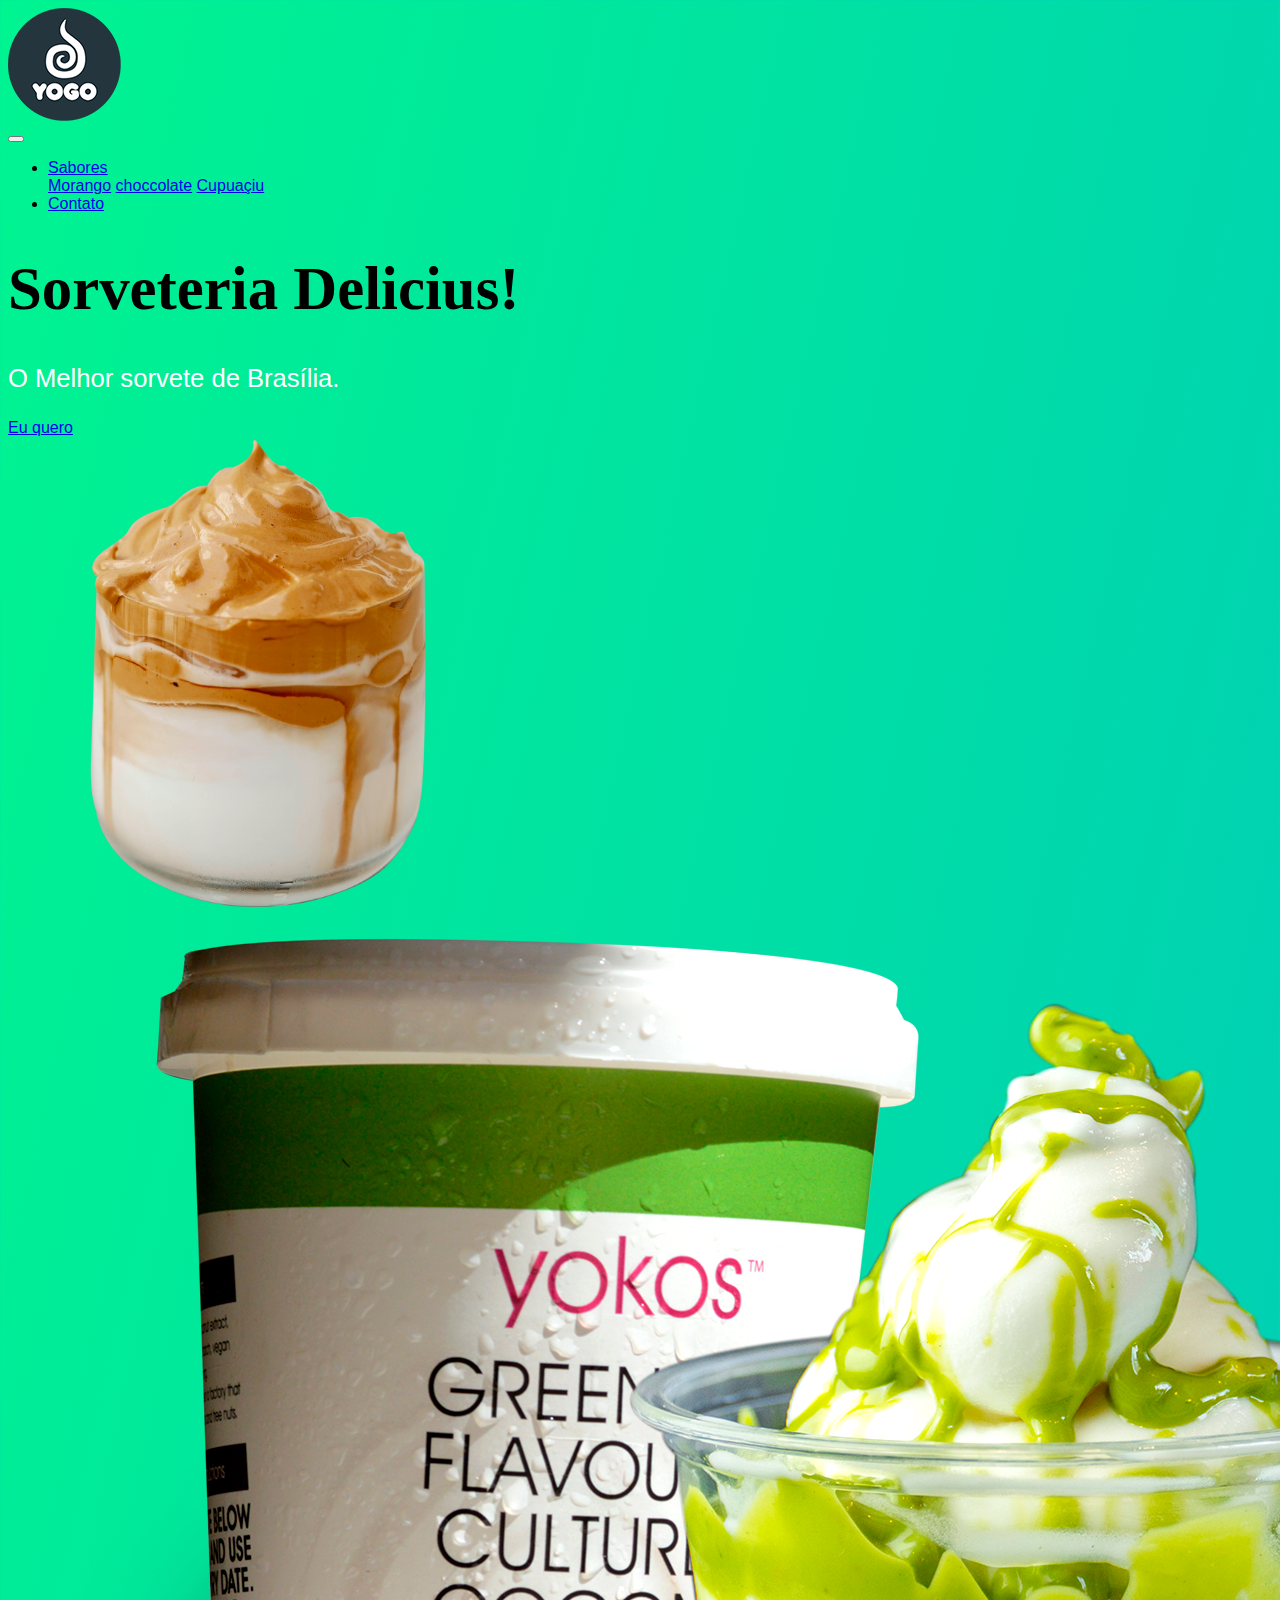
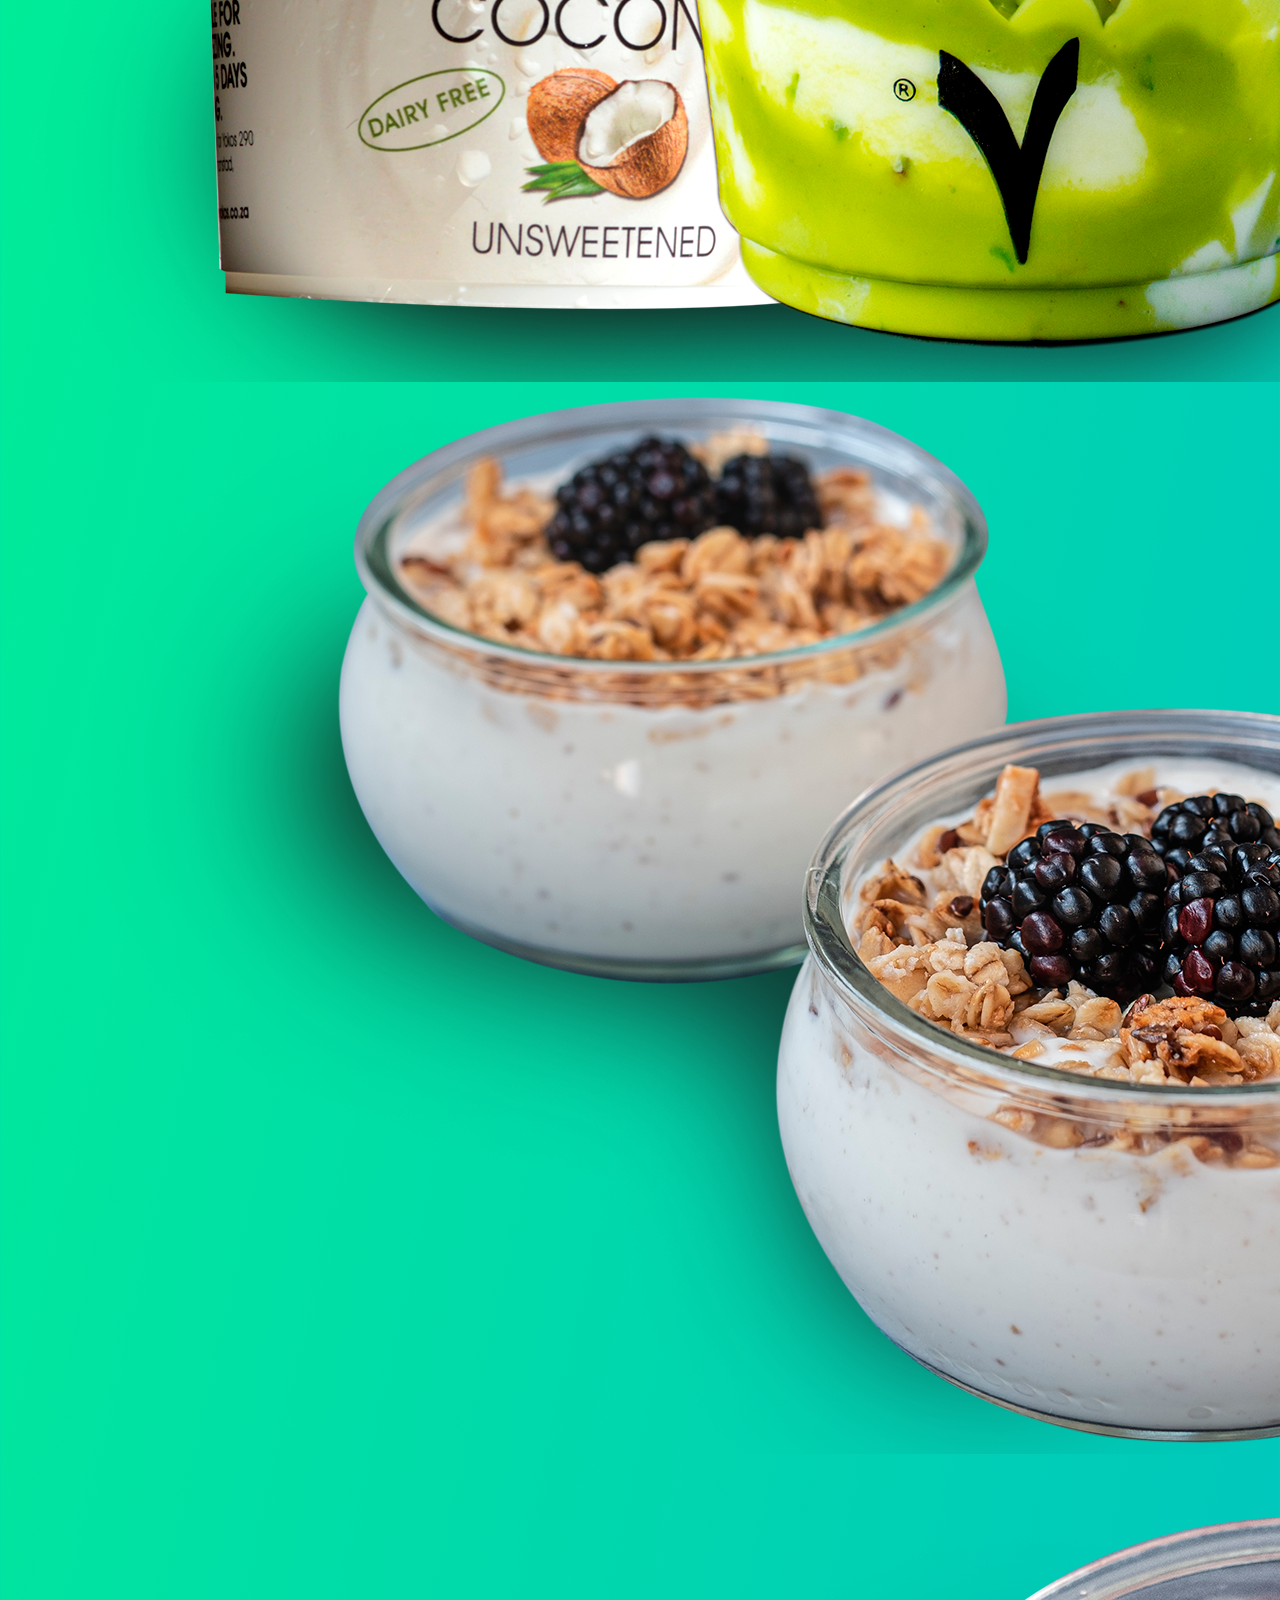
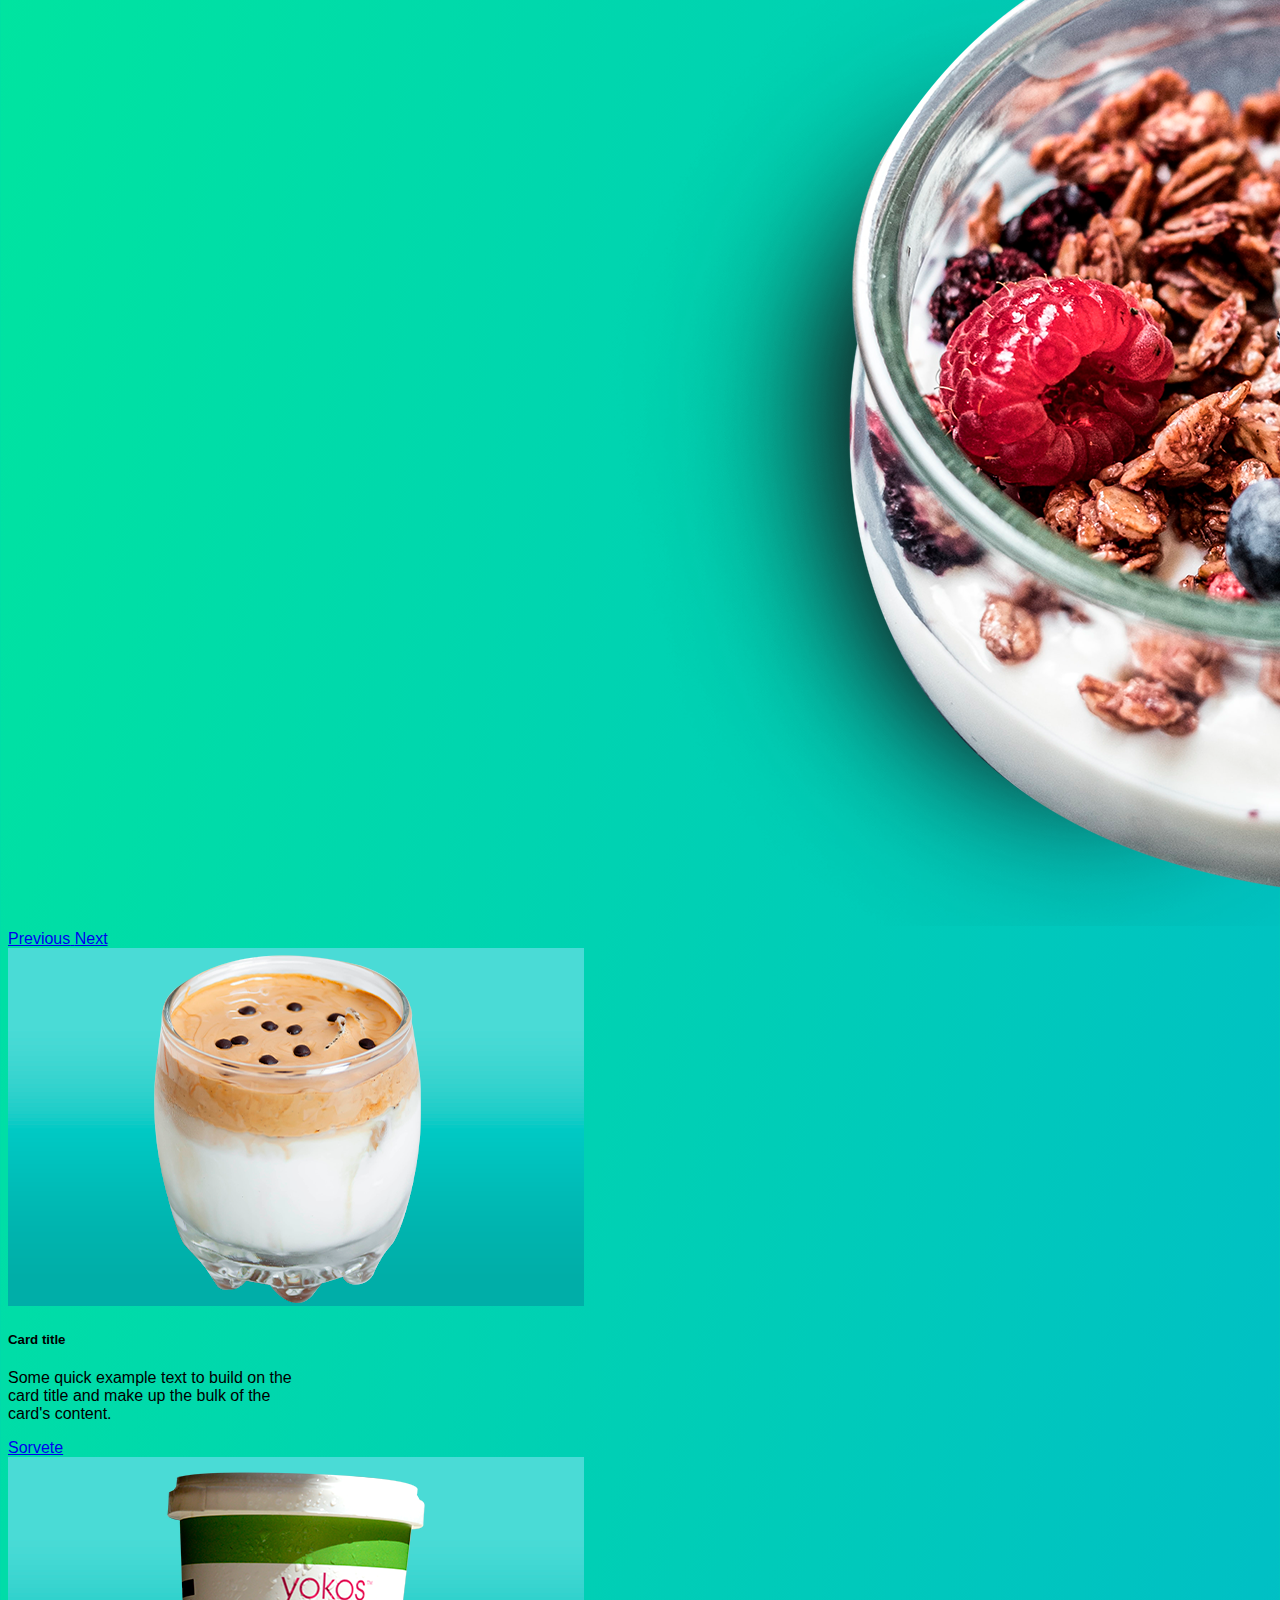
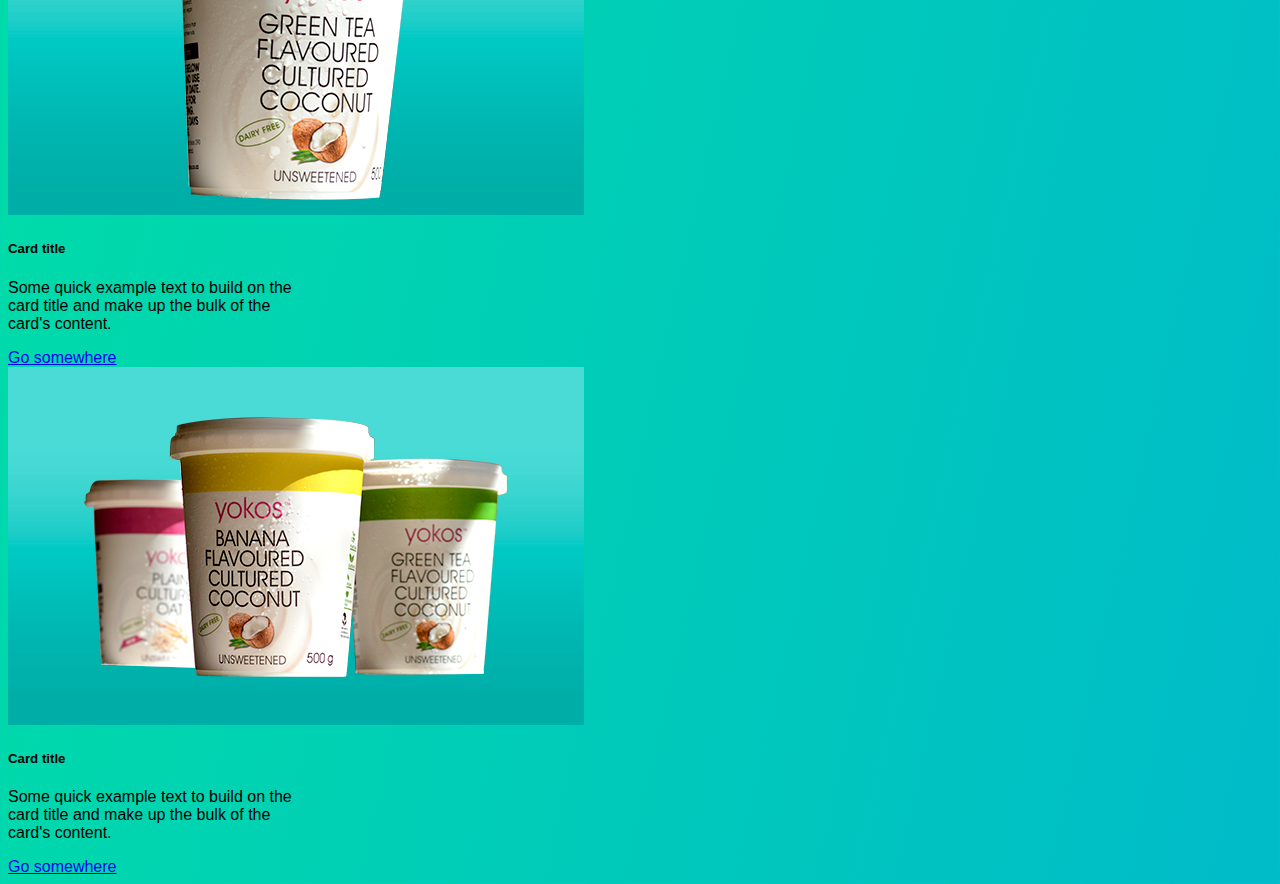
<file: index.html>
<!DOCTYPE html>
<html lang="pt-br">
<head>
    <meta charset="UTF-8">
    <meta http-equiv="X-UA-Compatible" content="IE=edge">
    <meta name="viewport" content="width=device-width, initial-scale=1.0, shrink-to-fit=no">
    <title>Document</title>
    <!-- Este é meu Bootstrap CSS-->
    <link rel="stylesheet" href="https://cdn.jsdelivr.net/npm/bootstrap@4.5.3/dist/css/bootstrap.min.css" integrity="sha384-TX8t27EcRE3e/ihU7zmQxVncDAy5uIKz4rEkgIXeMed4M0jlfIDPvg6uqKI2xXr2" crossorigin="anonymous">
    <link rel="shortcut icon" href="images/iogo.svg" type="images iogo">
    <link rel="stylesheet" href="style.css">
</head>

<body>
  
    <div class="container">

      <!--Menu do site-->

  <nav class="navbar navbar-expand-lg navbar-dark">
    <nav class="navbar navbar-dark">
     
        <a class="navbar-brand" href="#">
          <img src="images/iogo.png" alt="yogo sorveteria">
        </a>
     
    </nav>
    <button class="navbar-toggler" type="button" data-bs-toggle="collapse" data-target="#navbarNavDropdown" aria-controls="navbarNavDropdown" aria-expanded="false" aria-label="Toggle navigation">
      <span class="navbar-toggler-icon"></span>
    </button>
    <div class="collapse navbar-collapse" id="navbarNavDropdown">
      <ul class="navbar-nav ml-auto">
        
        <!--Botão dropdown-->

          <li class="nav-item dropdown ">
            <a class="nav-link btn btn-outline-light text-white" href="#" id="navbarDropdownMenuLink" role="button" data-toggle="dropdown" aria-haspopup="true" aria-expanded="false">
            Sabores</a>

          <div class="dropdown-menu  btn text-white" aria-labelledby="navbarNavDropdown">

           <a class="dropdown-item" href="#">Morango</a>
           <a class="dropdown-item" href="#">choccolate</a>
           <a class="dropdown-item" href="#">Cupuaçiu</a>
          </div>
          <!--Botão normal-->
          <li class="nav-item dropdown mr-4"><a class="nav-link btn btn-outline-light text-white" href="#">Contato</a></li>
          </ul>

        </li>
      </ul>
    
  </div>
</nav>
        

          <!-- JUMBOTRON-->
          <div class="jumbotron">

         <div class="row">

           <div class="col12 col-md-7 text-md-left"> <h1 class="display-4 text-white dro-shadow">Sorveteria Delicius!</h1>

            <p class="lead"> O Melhor sorvete de Brasília.</p>

            <a class="btn btn-outline-light btn-lg px-4 py-2" href="#" role="button">Eu quero</a>
          
           <div class="col12 col-md-5">  <img src="images/hero1.png" alt="Sorvete" class="img-right img-fluid"  width="500px" height="auto"></div>

         </div>
           
          </div>
          <!-- carrocel-->

          <div id="carouselExampleControls" class="carousel slide" data-bs-ride="carousel">
            <div class="carousel-inner">
              <div class="carousel-item active" data-bs-interval="10000">
                <img src="images/yogurt-1.png" class="d-block w-100" alt="...">
              </div>
              <div class="carousel-item" data-bs-interval="2000">
                <img src="images/yogurt-2.png" class="d-block w-100" alt="...">
              </div>
              <div class="carousel-item">
                <img src="images/yogurt-3.png" class="d-block w-100" alt="...">
              </div>
            </div>
            <a class="carousel-control-prev"  href="#carouselExampleControls" role="button" data-slide="prev">
              <span class="carousel-control-prev-icon" aria-hidden="true"></span>
              <span class="sr-only">Previous</span>
              </a>
              <a class="carousel-control-next"  href="#carouselExampleControls" role="button" data-slide="prev">
                <span class="carousel-control-prev-icon" aria-hidden="true"></span>
                <span class="sr-only">Next</span>
                </a>
          </div>
                  
          
           
          
    </div>


    <!--Cards-->

    <div class="card" style="width: 18rem;">
      <img src="images/product1.png" class="card-img-top" alt="...">
      <div class="card-body">
        <h5 class="card-title">Card title</h5>
        <p class="card-text">Some quick example text to build on the card title and make up the bulk of the card's content.</p>
        <a href="#" class="btn btn-primary">Sorvete</a>
      </div>
    </div>
    <div class="card" style="width: 18rem;">
      <img src="images/product2.png" class="card-img-top" alt="...">
      <div class="card-body">
        <h5 class="card-title">Card title</h5>
        <p class="card-text">Some quick example text to build on the card title and make up the bulk of the card's content.</p>
        <a href="#" class="btn btn-primary">Go somewhere</a>
      </div>
    </div>
    <div class="card" style="width: 18rem;">
      <img src="images/product3.png" class="card-img-top" alt="...">
      <div class="card-body">
        <h5 class="card-title">Card title</h5>
        <p class="card-text">Some quick example text to build on the card title and make up the bulk of the card's content.</p>
        <a href="#" class="btn btn-primary">Go somewhere</a>
      </div>
    </div>

  <!-- Este é meu Bootstrap JS-->
  <script src="https://code.jquery.com/jquery-3.5.1.slim.min.js" integrity="sha384-DfXdz2htPH0lsSSs5nCTpuj/zy4C+OGpamoFVy38MVBnE+IbbVYUew+OrCXaRkfj" crossorigin="anonymous"></script>
  <script src="https://cdn.jsdelivr.net/npm/popper.js@1.16.1/dist/umd/popper.min.js" integrity="sha384-9/reFTGAW83EW2RDu2S0VKaIzap3H66lZH81PoYlFhbGU+6BZp6G7niu735Sk7lN" crossorigin="anonymous"></script>
  <script src="https://cdn.jsdelivr.net/npm/bootstrap@4.5.3/dist/js/bootstrap.min.js" integrity="sha384-w1Q4orYjBQndcko6MimVbzY0tgp4pWB4lZ7lr30WKz0vr/aWKhXdBNmNb5D92v7s" crossorigin="anonymous"></script>
</body>

</html>
</file>
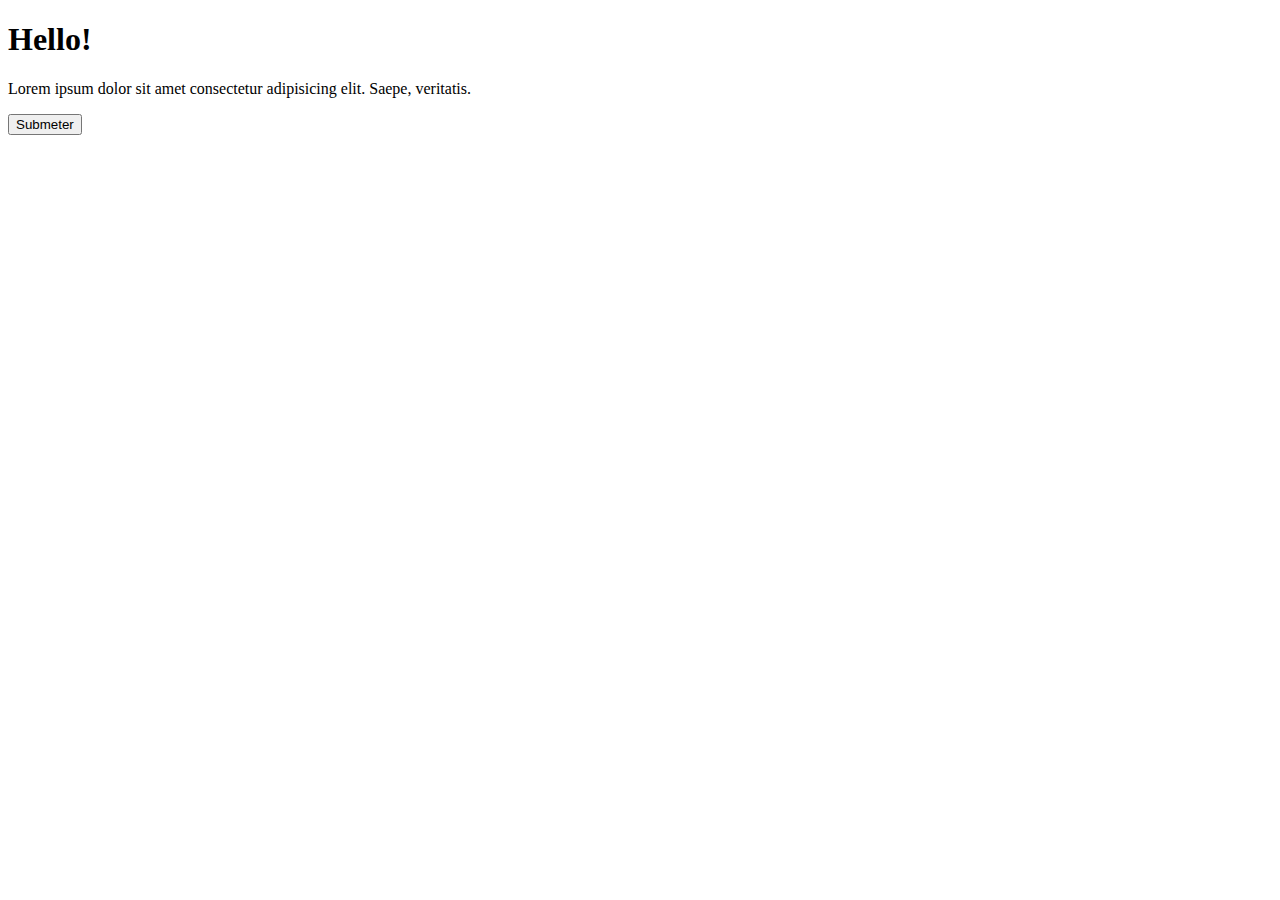
<file: bootstrap-styles.html>
<!DOCTYPE html>
<html lang="pt-br">
<head>
    <meta charset="UTF-8">
    <meta http-equiv="X-UA-Compatible" content="IE=edge">
    <meta name="viewport" content="width=device-width, initial-scale=1.0, shrink-to-fit=no">
    <title>Document</title>
    <!-- Este é meu Bootstrap CSS-->
    <link href="https://cdn.jsdelivr.net/npm/bootstrap@5.1.3/dist/css/bootstrap.min.css" rel="stylesheet" integrity="sha384-1BmE4kWBq78iYhFldvKuhfTAU6auU8tT94WrHftjDbrCEXSU1oBoqyl2QvZ6jIW3" crossorigin="anonymous">

</head>

<body>
  
    <div class="container">
       <h1> Hello!</h1>
       <p class="text-uppercase font-weight-bold"> Lorem ipsum dolor sit amet consectetur adipisicing elit. Saepe, veritatis.</p>
       <button>Submeter</button>
    </div>

  <!-- Este é meu Bootstrap JS-->
    <script src="https://cdn.jsdelivr.net/npm/bootstrap@5.1.3/dist/js/bootstrap.bundle.min.js" integrity="sha384-ka7Sk0Gln4gmtz2MlQnikT1wXgYsOg+OMhuP+IlRH9sENBO0LRn5q+8nbTov4+1p" crossorigin="anonymous"></script>
    <script src="https://cdn.jsdelivr.net/npm/@popperjs/core@2.10.2/dist/umd/popper.min.js" integrity="sha384-7+zCNj/IqJ95wo16oMtfsKbZ9ccEh31eOz1HGyDuCQ6wgnyJNSYdrPa03rtR1zdB" crossorigin="anonymous"></script>
    <script src="https://cdn.jsdelivr.net/npm/bootstrap@5.1.3/dist/js/bootstrap.min.js" integrity="sha384-QJHtvGhmr9XOIpI6YVutG+2QOK9T+ZnN4kzFN1RtK3zEFEIsxhlmWl5/YESvpZ13" crossorigin="anonymous"></script>


</body>

</html>
</file>
<file: style.css>
body {
    font-family: 'Open Sans', sans-serif;
    font-weight: 300;
    background-image: linear-gradient(to bottom right, #00F490, #00BBC9);
}

h1 {
    font-family: 'Abril Fatface', cursive;
    font-size: 3.8rem;
}
.jumbotron {
    background-color: rgba(250, 235, 215, 0);
}

.drop-shadow  {
    text-shadow: 0px 2px 2px rgba(0, 0, 0, 0.164);
}
 .lead {
     color: white; 
     font-size: 1.6rem;
 }
 .btn-outline-light {
     border-color: whitesmoke;
 }

 .btn-outline-light:houver {
  background-color: rgba(255, 255, 255, 0.253);
  
}
</file>
